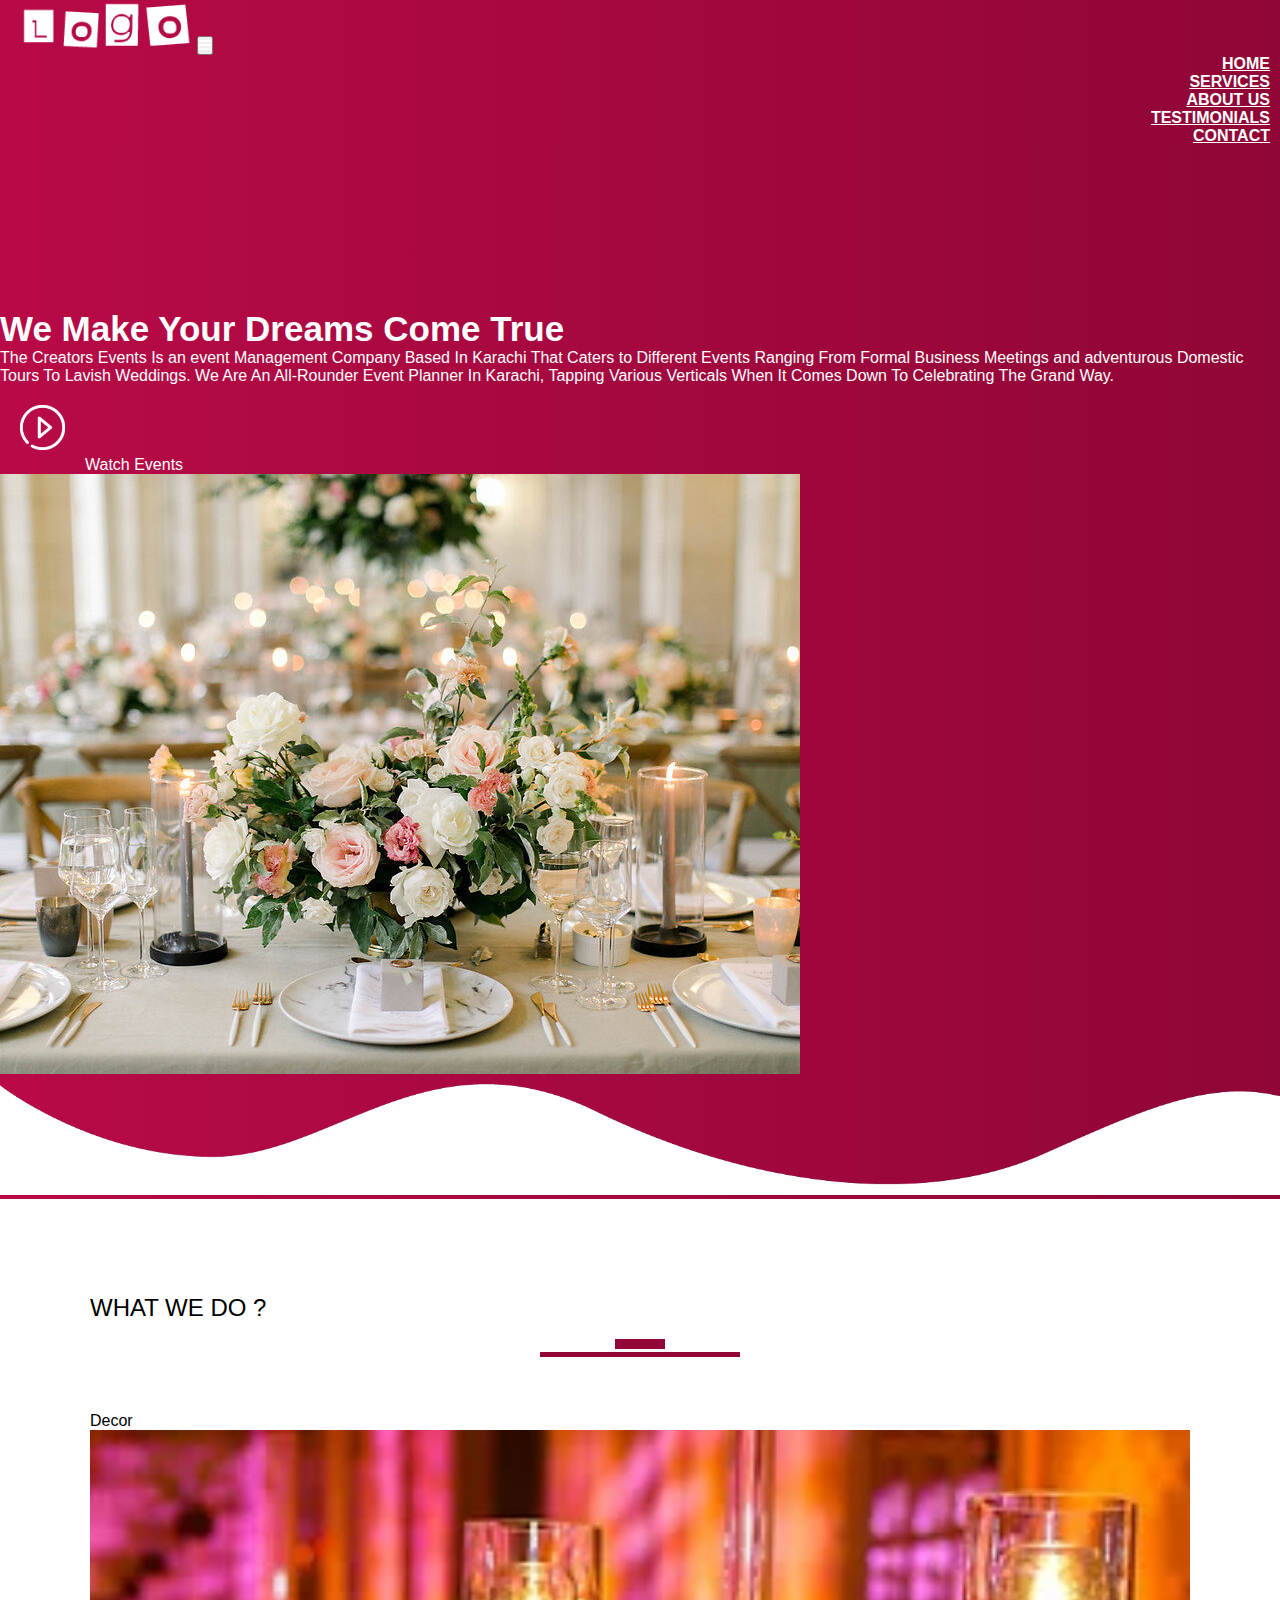
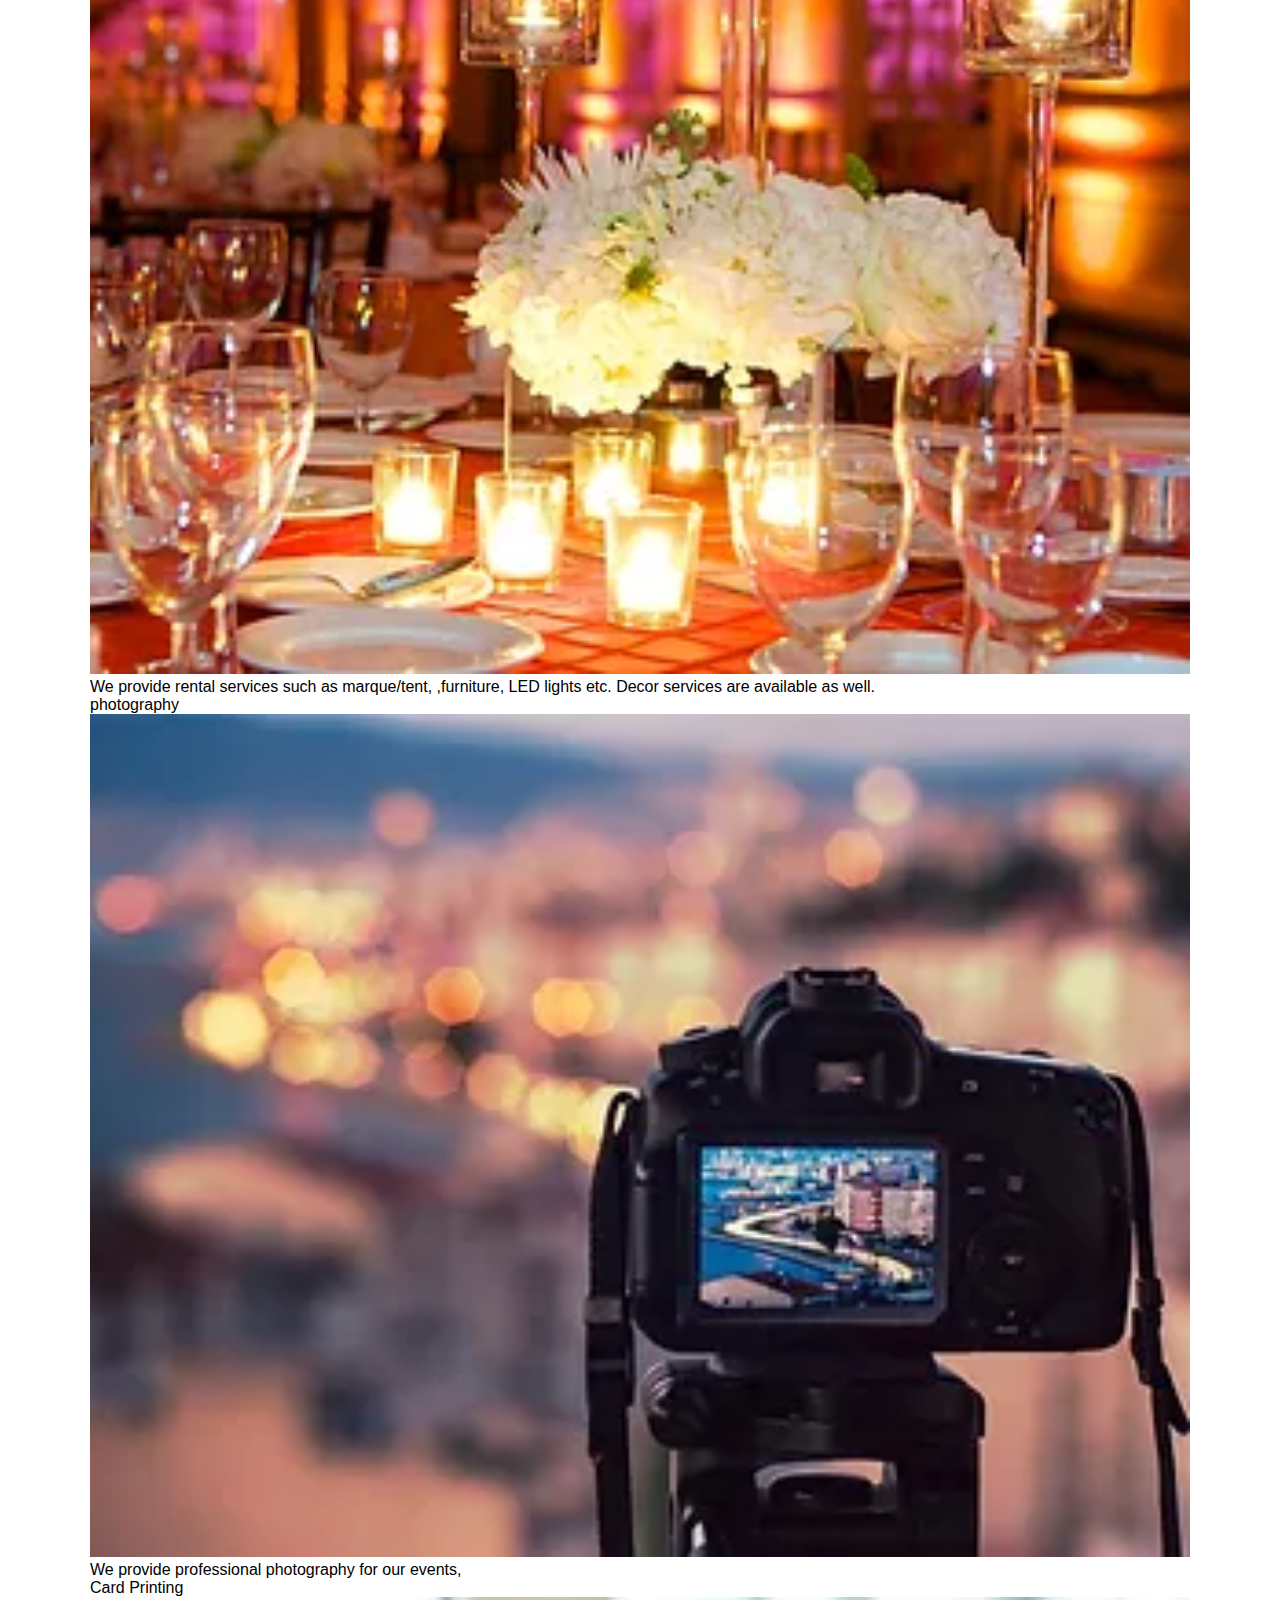
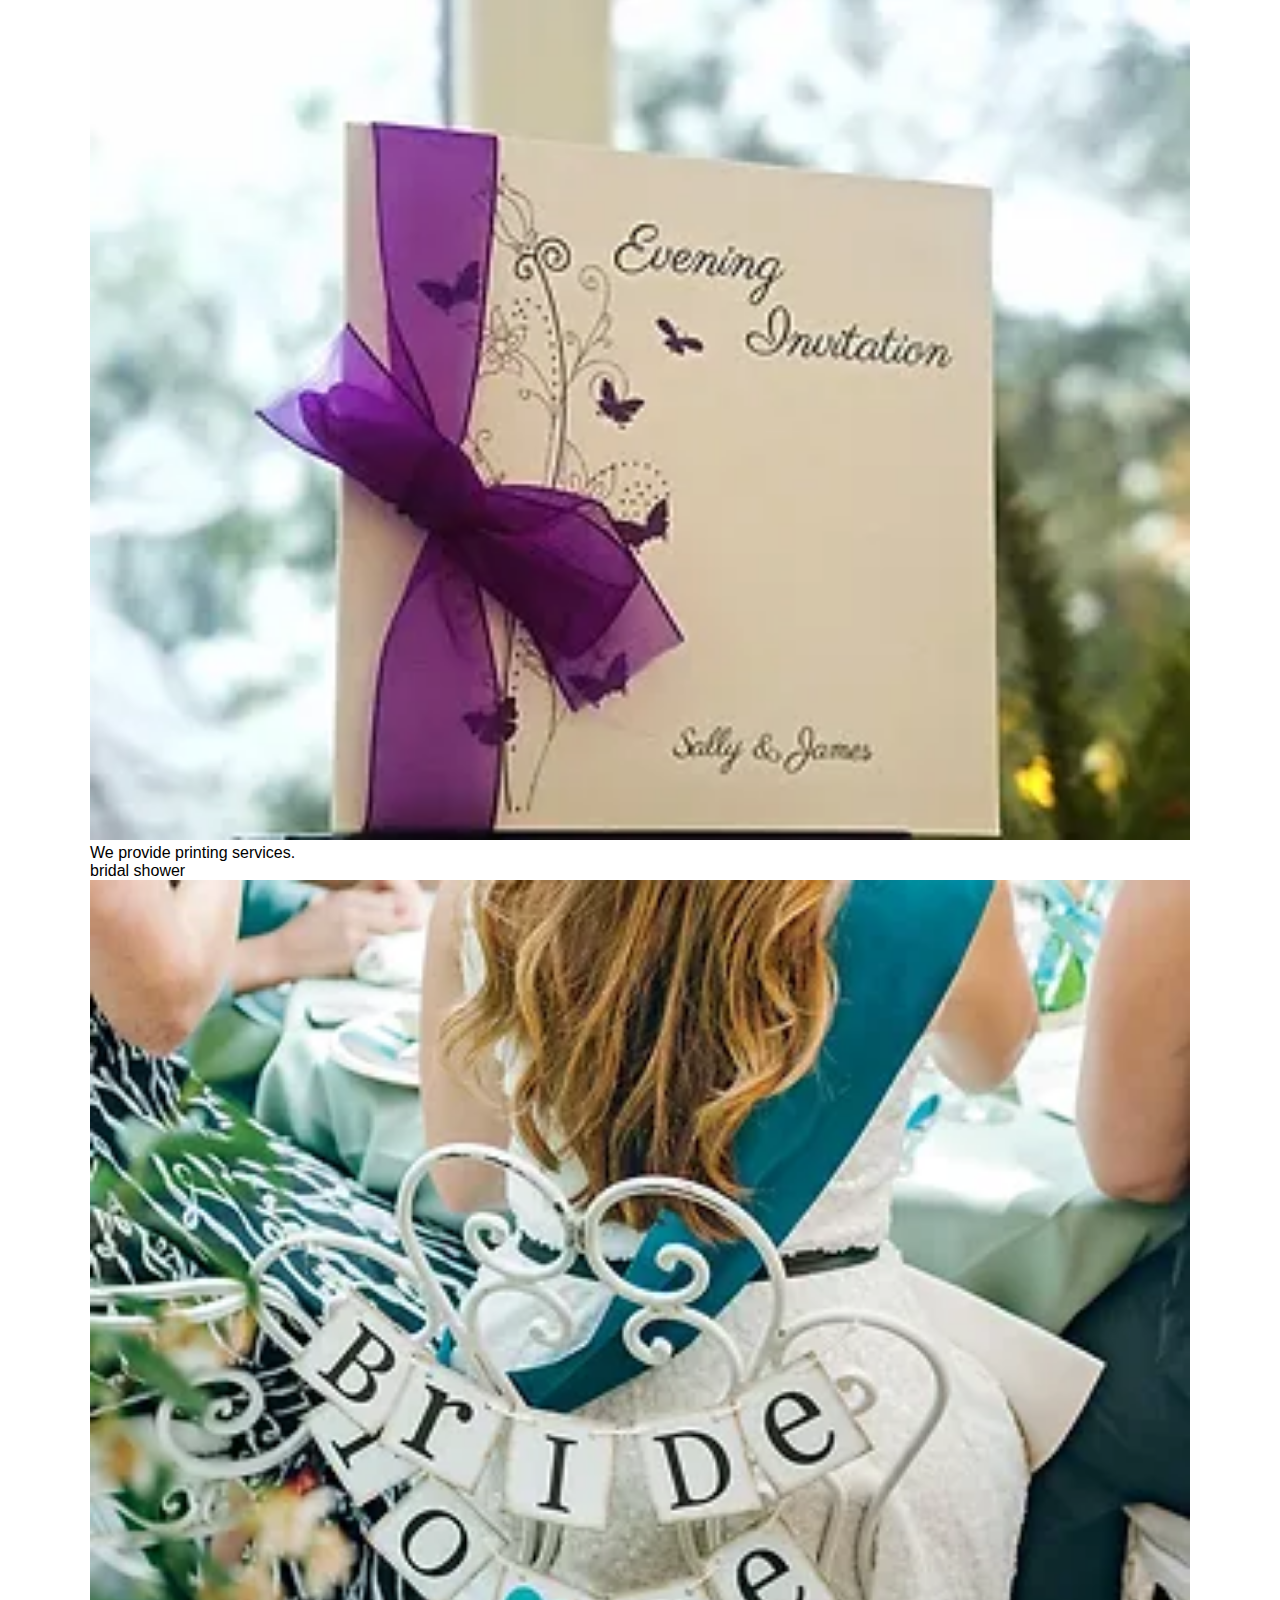
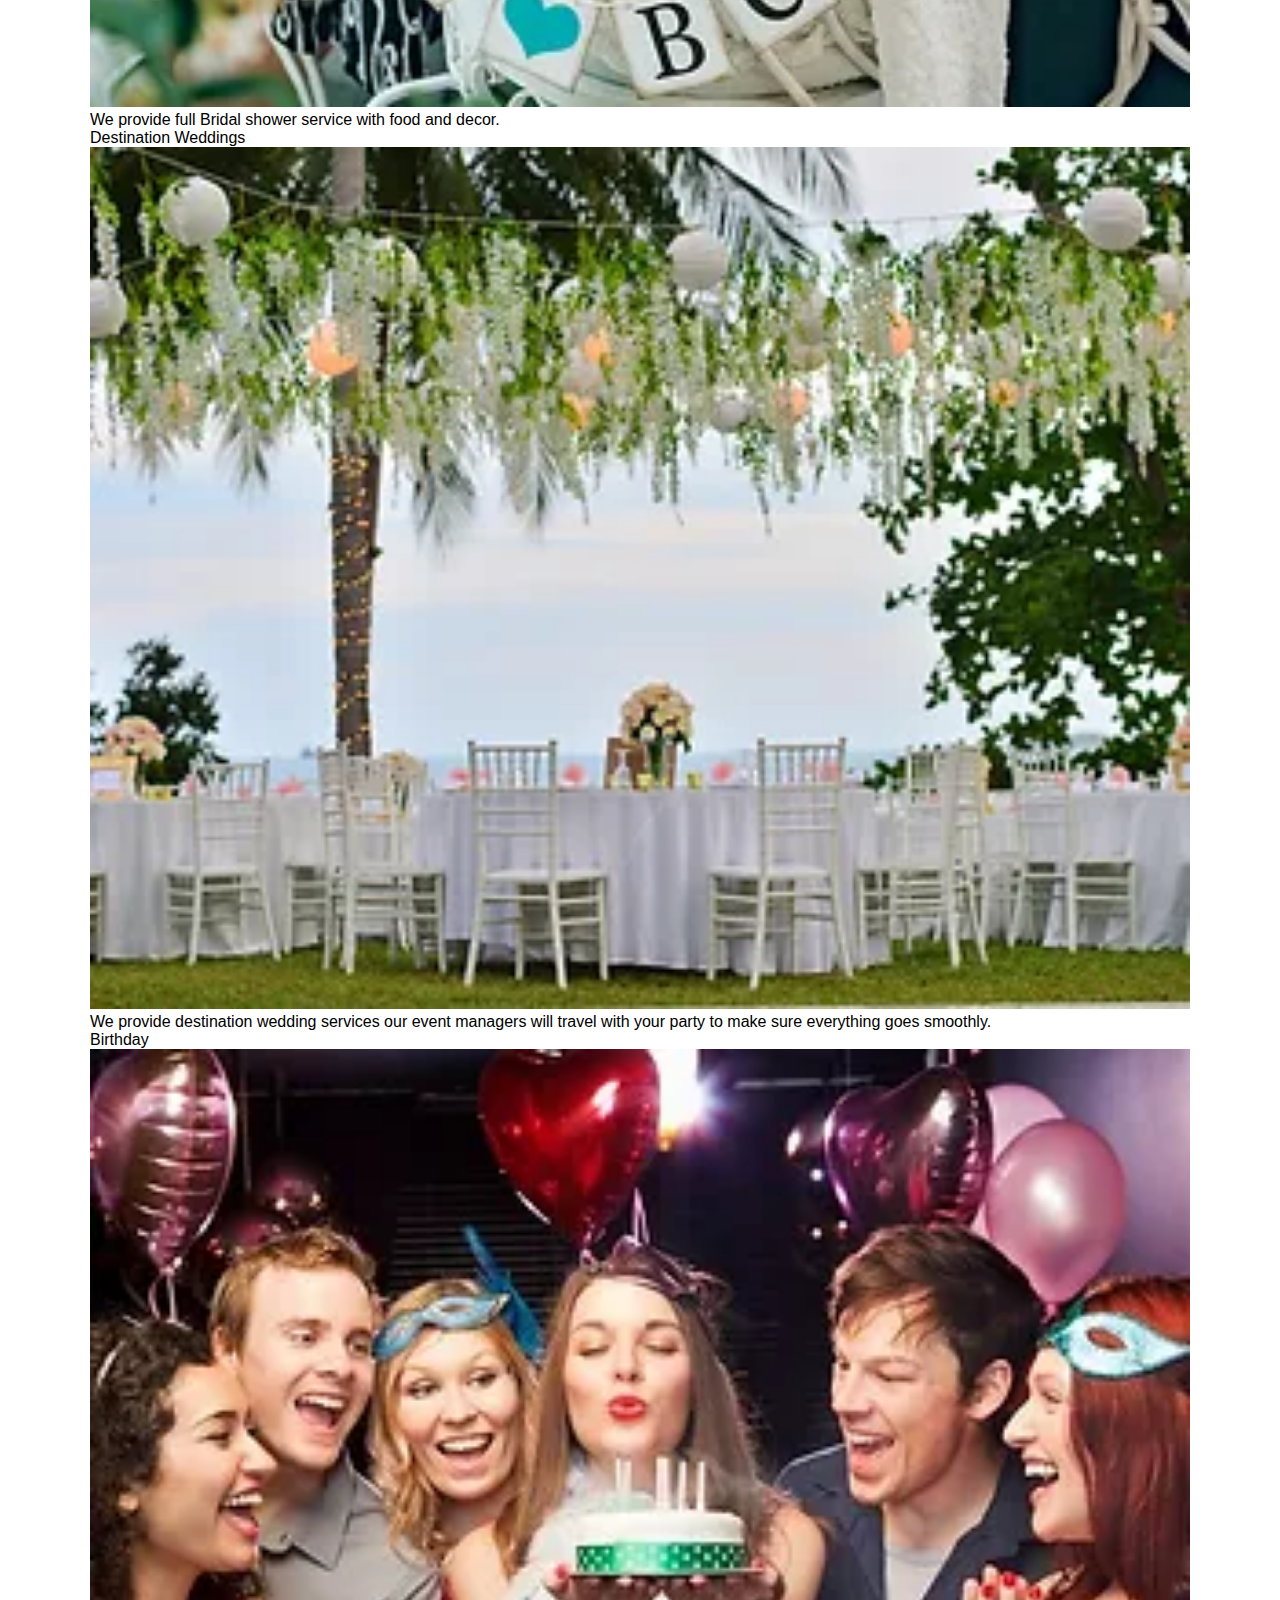
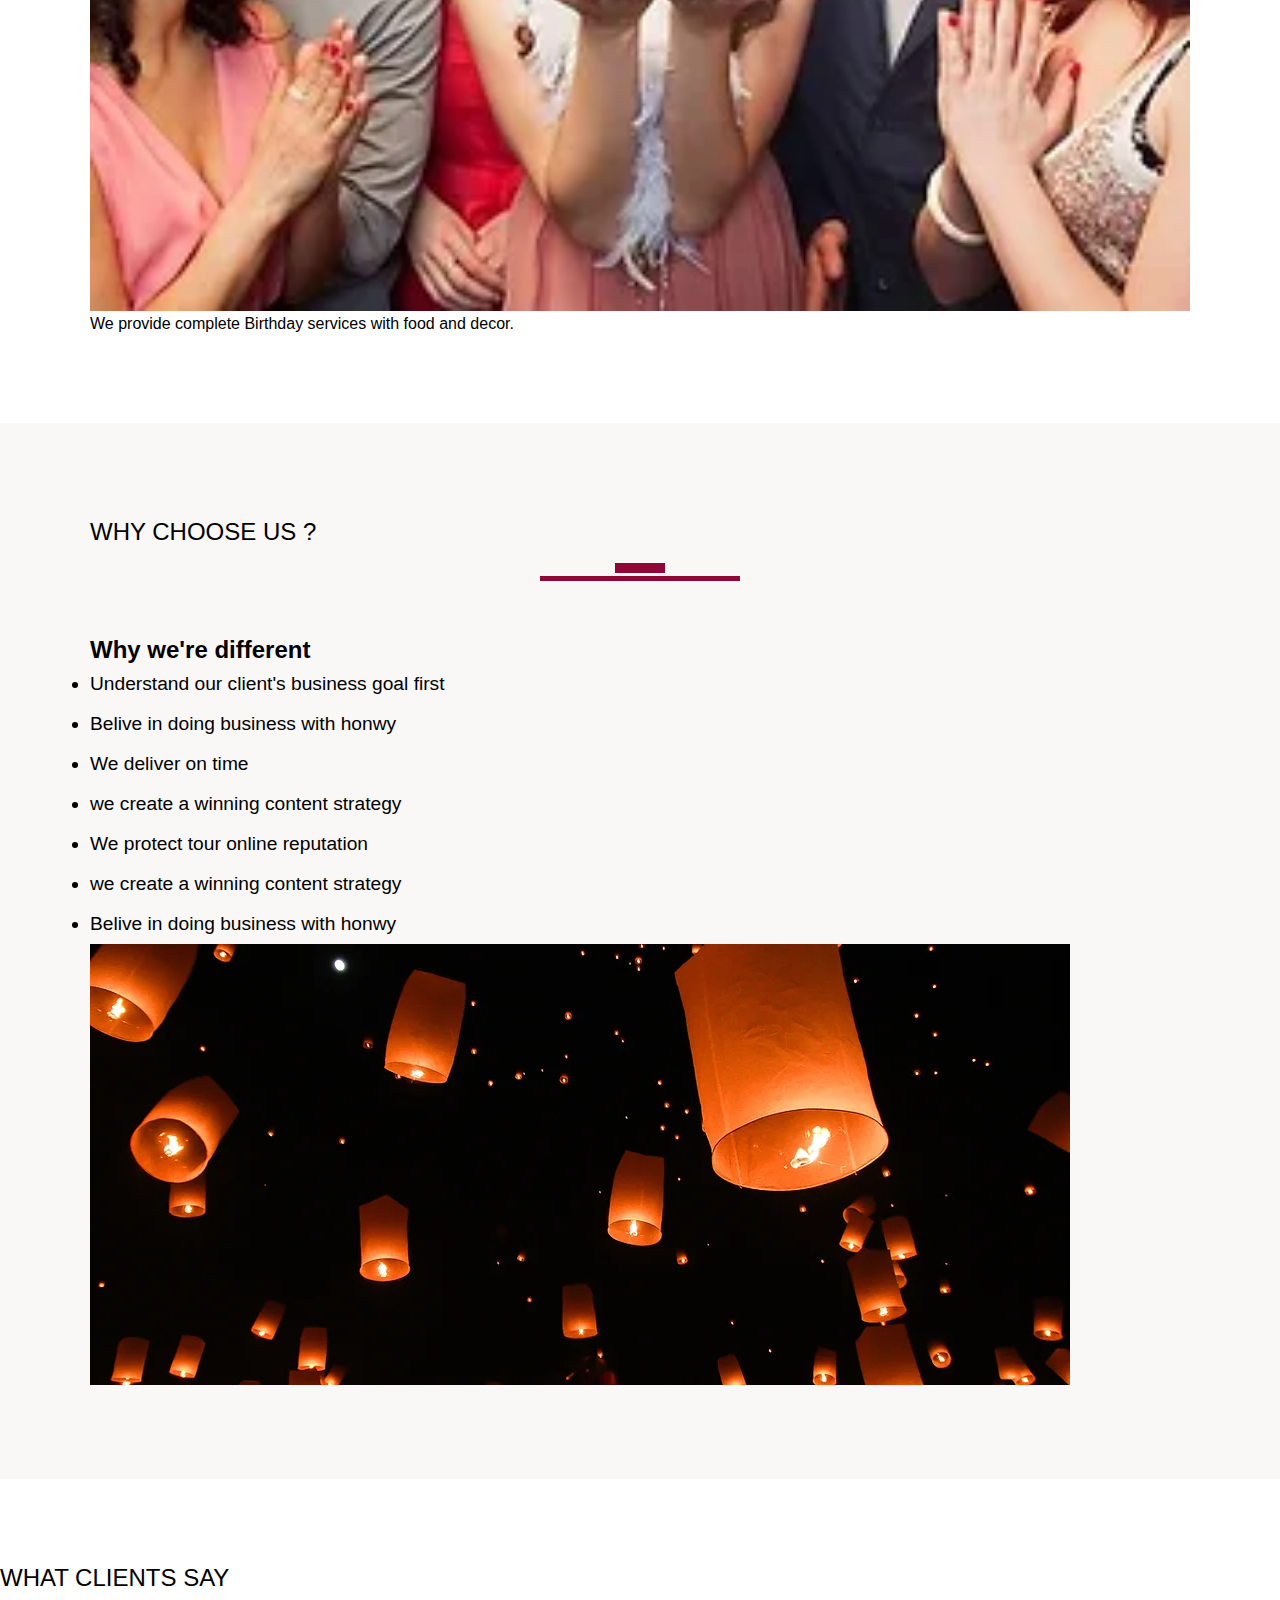
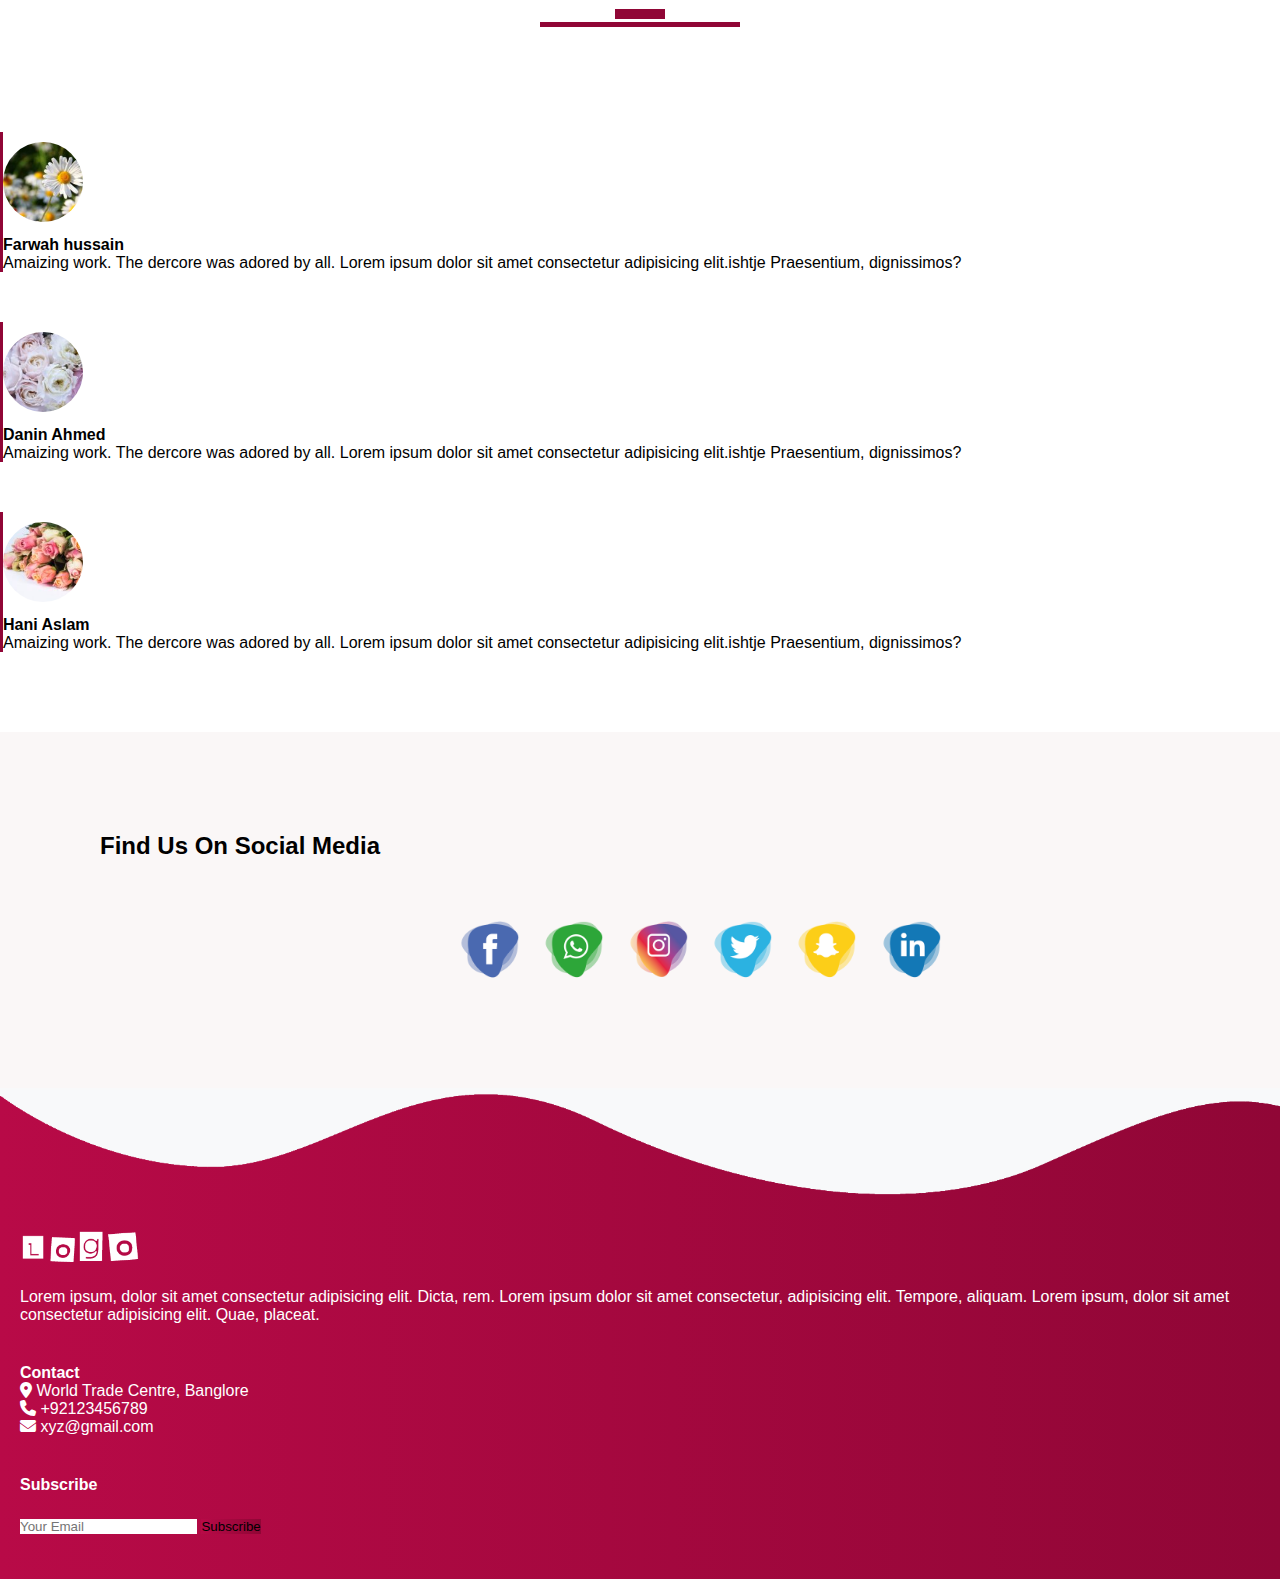
<file: index.html>
<!DOCTYPE html>
<html lang="en">
<head>
    <meta charset="UTF-8">
    <meta name="viewport" content="width=device-width, initial-scale=1.0">
    <title>Document</title>
    <link href="https://cdn.jsdelivr.net/npm/bootstrap@5.0.2/dist/css/bootstrap.min.css" rel="stylesheet" integrity="sha384-EVSTQN3/azprG1Anm3QDgpJLIm9Nao0Yz1ztcQTwFspd3yD65VohhpuuCOmLASjC" crossorigin="anonymous">
    <link rel="stylesheet" href="./style (2).css">
    <link rel="stylesheet" href="https://cdnjs.cloudflare.com/ajax/libs/font-awesome/6.5.2/css/all.min.css">
</head>
<body>

    <nav class="navbar navbar-expand-lg bg-body-tertiary">
        <div class="container-fluid">
          <a class="navbar-brand" href="#"><img src="./images/demo-logo.png" alt=""></a>
          <button class="navbar-toggler" type="button" data-bs-toggle="collapse" data-bs-target="#navbarNav" aria-controls="navbarNav" aria-expanded="false" aria-label="Toggle navigation">
            <!-- <span class="navbar-toggler-icon"></span> -->
            <i class="fa-solid fa-bars"></i>
          </button>
          <div class="collapse navbar-collapse" id="navbarNav">
            <ul class="navbar-nav ms-auto"> 
              <li class="nav-item">
                <a class="nav-link"  href="#banner">HOME</a>
              </li>
              <li class="nav-item">
                <a class="nav-link" href="#services">SERVICES</a>
              </li>
              <li class="nav-item">
                <a class="nav-link" href="#About-us">ABOUT US</a>
              </li>
              <li class="nav-item">
                <a class="nav-link" href="#testimonials">TESTIMONIALS</a>
              </li>
              <li class="nav-item">
                <a class="nav-link" href="#contact">CONTACT</a>
              </li>
            </ul>
          </div>
        </div>
      </nav>
    </section>


   <!------------- Banner section---------------->

    <section id="banner">
      <div class="container">
      
        <div class="row">
          <div class="col-md-6">
            <p class="promo-title">We Make Your
              Dreams Come True</p>
              <p> The Creators Events Is an event Management Company Based In Karachi That Caters to Different Events Ranging From Formal Business Meetings and adventurous Domestic Tours To Lavish Weddings. We Are An All-Rounder Event Planner In Karachi, Tapping Various Verticals When It Comes Down To Celebrating The Grand Way.</p>
              <a href="#"><img src="./images/play.png" alt="play" class="play-btn">Watch Events</a>

          </div>
          <div class="col-md-6 " id="banner-img">
            <img src="./images/luxury-event-planner-nyc-new-england.png " class="img-fluid" alt="img">
           </div>
        </div>
      </div>

      <img src="./images/wave1.png" class="bottom-img" alt="wave1">
    </section>

       <!----------- SERVICES SECTION --------->

       <section id="services">
        <div class="container">
         <h2 class="title text-center"> WHAT WE DO ?</h2>

          <div class="row">
            <div class="col-md-4">
              <h4>Decor</h4>
              <img src="./images/decor.webp" alt="service img" class="service-img">
              <p>We provide rental services such as marque/tent, ,furniture, LED lights etc. Decor services are available as well. </p>
              
            </div>
            <div class="col-md-4">
              <h4>photography</h4>
              <img src="./images/photography.webp" alt="service img" class="service-img">
              <p>We provide professional photography for our events, </p>              
            </div>
            <div class="col-md-4">
              <h4>Card Printing</h4>
              <img src="./images/c4a21f_c127b07d5c7844d6907a6f52c971b133.webp" alt="service img" class="service-img">
              <p>We provide printing services.  </p>              
            </div>
            <div class="col-md-4">
              <h4>bridal shower</h4>
              <img src="./images/bridal shower.webp" alt="service img" class="service-img">
              <p>We provide full Bridal shower service with food and decor. </p>              
            </div>
            <div class="col-md-4">
              <h4>Destination Weddings</h4>
              <img src="./images/destination wedding.webp" alt="service img" class="service-img">
              <p>We provide destination wedding services our event managers will travel with your party to make sure everything goes smoothly. </p>              
            </div>
            <div class="col-md-4">
              <h4>Birthday</h4>
              <img src="./images/birthday.webp" alt="service img" class="service-img">
              <p>We provide complete Birthday services with food and decor. </p>              
            </div>
          </div>
        </div>
      </section>

<!---------------------About us section--------------------------->

<section id="About-us">
  <div class="container">
    <h2 class="title text-center">WHY CHOOSE US ?</h2>

    <div class="row">
      <div class="col-md-6">
        <H2>Why we're different </H2>
        <ul>
          <li>Understand our client's business goal first</li>
          <li>Belive in doing business with honwy</li>
          <li>We deliver on time</li>
          <li>we create a winning content strategy</li>
          <li>We protect tour online reputation</li>
          <li>we create a winning content strategy</li>
          <li>Belive in doing business with honwy</li>
        </ul>
      </div>

      <div class="col-md-6 candle ">
        <img src="./images/candle.webp" alt="img" class="image1">
      </div>
    </div>

  </div>
</section>

<!-- --------------Testimonials-------------->


<section id="testimonials">
<div class="container">
  <h2 class="title text-center">WHAT CLIENTS SAY</h2>
  <div class="row">
    <div class="col-md-4 testimonials ">
      <img src="./images/sunflower.jpg" alt="img" class="img">
      <p ><strong>Farwah hussain</strong><br></p>
      <p>Amaizing work. The dercore was adored by all. Lorem ipsum dolor sit amet consectetur adipisicing elit.ishtje Praesentium, dignissimos?</p>
    </div>


    <div class="col-md-4  testimonials "> <img src="./images/flower2.jpg" alt="img" class="img">
      <p ><strong>Danin Ahmed</strong><br></p>
      <p>Amaizing work. The dercore was adored by all. Lorem ipsum dolor sit amet consectetur adipisicing elit.ishtje Praesentium, dignissimos?</p>
    </div>

    <div class="col-md-4  testimonials "> <img src="./images/flower3.jpg" alt="img" class="img">
      <p ><strong>Hani Aslam</strong><br></p>
      <p>Amaizing work. The dercore was adored by all. Lorem ipsum dolor sit amet consectetur adipisicing elit.ishtje Praesentium, dignissimos?</p>
    </div>
  </div>
</div>
</section>

<!---------------contact section-------------------->

<section id="contact">
  <div class="container">
    <h2 class="text-center"> Find Us On Social Media</h2>
    <div class="social-icons justify-content-center">
      <a href="#"><img src="./images/facebook-icon.png" alt="icon"></a>
      <a href="#"><img src="./images/whatsapp-icon.png" alt="icon"></a>
      <a href="#"><img src="./images/instagram-icon.png" alt="icon"></a>
      <a href="#"><img src="./images/twitter-icon.png" alt="icon"></a>
      <a href="#"><img src="./images/snapchat-icon.png" alt="icon"></a>
      <a href="#"><img src="./images/linkedin-icon.png" alt="icon"></a>
    </div>
  </div>
</section>


<!-- ------------------footer------------ -->
<section id="footer">
  <img src="./images/wave2.png" alt="img" class="footer-img">
  <div class="container">
    <div class="row">
      <div class="col-md-4 footer-box">
        <img src="./images/demo-logo.png" alt="img" class="image-fluid">
        <p>Lorem ipsum, dolor sit amet consectetur adipisicing elit. Dicta, rem. Lorem ipsum dolor sit amet consectetur, adipisicing elit. Tempore, aliquam. Lorem ipsum, dolor sit amet consectetur adipisicing elit. Quae, placeat.</p>
      </div>
      <div class="col-md-3 footer-box">
       <p><strong>Contact</strong></p>
       <p><i class="fa-solid fa-location-dot"></i>  World Trade Centre, Banglore</p>
       <p><i class="fa-solid fa-phone"></i> +92123456789</p>
       <p><i class="fa-solid fa-envelope"></i> xyz@gmail.com</p>
      </div>
      <div class="col-md-4 footer-box">
       <p><strong>Subscribe</strong></p>
       <input type="email" class="form-control" placeholder="Your Email">
       <button type="button" class="btn btn-primary">Subscribe</button>
       </div>
    </div>
  </div>
</section>











    <script src="https://cdn.jsdelivr.net/npm/bootstrap@5.0.2/dist/js/bootstrap.bundle.min.js" integrity="sha384-MrcW6ZMFYlzcLA8Nl+NtUVF0sA7MsXsP1UyJoMp4YLEuNSfAP+JcXn/tWtIaxVXM" crossorigin="anonymous"></script>
</body>
</html>
</file>
<file: style (2).css>
*{
    margin: 0;
    padding: 0;
    box-sizing: border-box;
}
body{
    font-family: sans-serif;
}

.nav-bar{
    position: sticky;
    top: 0;
    z-index: 10;
}

.navbar{
    background-image: linear-gradient(to right,#b80a47,#900636);
    padding: 0 !important;
    position: sticky;
    top: 0px;
}
.nav-item:hover{
    background-color: rgb(174, 169, 170);
}

.navbar-brand img{
    height: 50px;
    padding-left: 20px;
}

.navbar-nav li{
    padding: 0 10px;
    
}


.navbar-nav li a{
    color: white;
    font-weight: 600;
    float: right;
  
}
.fa-bars{
    color: white;
}

.navbar-toggler{
    outline: none !important;
}

/*---------- banner section---------- */


#banner {
    background-color: rgb(243, 230, 232);
    background-image: linear-gradient(to right,#b80a47,#900636);
    color: white;
    padding-top: 5%;
}
.promo-title{
    font-family: Arial, Helvetica, sans-serif;
    font-size: 35px;
    font-weight:600;
    margin-top: 100px;
    
}
.play-btn{
    width: 45px;
    margin: 20px;
}
#banner a{
    color: rgb(255, 255, 255);
    text-decoration: none;
}
#banner a img{
    color: black;
}
.bottom-img{
    width: 100%;
}




    

/* ----------services section-------- */

#services{
     padding: 90px;

}

#services h4{
    font-weight: 500;
}
.service-img{
    width: 100%;
    height: auto;
}

.title{
     font-weight: 540;
     padding-bottom: 80px;
}
.title::before{
    content:' ';
    background-color: #900636;
    height: 5px;
    width: 200px;
    margin-left: auto;
    margin-right: auto;
    display: block;
    transform: translateY(63px);
}


.title::after{
    content:' ';
    background-color: #900636;
    height: 10px;
    width: 50px;
    margin-left: auto;
    margin-right: auto;
  
    display: block;
    transform: translateY(17px);
}

/* ------------------About-us section------------- */

#About-us{
    padding: 90px;
    background-color: rgb(250, 247, 247);
}
.image1{
    height: 80%;    
} 

.candle{
    overflow: hidden;
}
#About-us li{
    line-height: 40px;
    font-size: larger;
}
 /* ---------------------testimonials------------- */
#testimonials{
    margin: 80px 0px;
}

#testimonials img{
    margin: 10px 0px;
    height: 80px;
    width: 80px;
    border-radius: 50%;
    object-fit: cover;
}
.testimonials{
    border-left: 3px solid #900636;
    margin: 50px 0px;

}

/* --------------contact -------------------------- */

#contact{
    padding: 100px;
    background-color: rgb(250, 247, 247);
}

.social-icons{
    margin-left: 32%;
    margin-top: 5%;
}

.social-icons img{
   width: 70px;
   transition: 0.5s;
}

.social-icons a{
   margin-left: 10px;
}

.social-icons a:hover img{
    transform: translateY(-20px);
}

/* ------------- Footer Section ----------------------- */

#footer{
    background-image: linear-gradient(to right, #b80a47,#900636);
}

.footer-img{
    width: 100%;

}
.footer-box{
    padding: 20px;
    color: white;
}
.image-fluid{
    width: 120px;
    padding-bottom: 20px;
}
.footer-box .form-control{
    box-shadow: none;
    border: none;
    border-radius: 0;
    max-width: 250px;
    margin: 25px 0px;
}
.footer-box .btn-primary{
    background-image: linear-gradient(to right, #b80a47, #900636);
    box-shadow: none;
    border: none;
}
</file>
